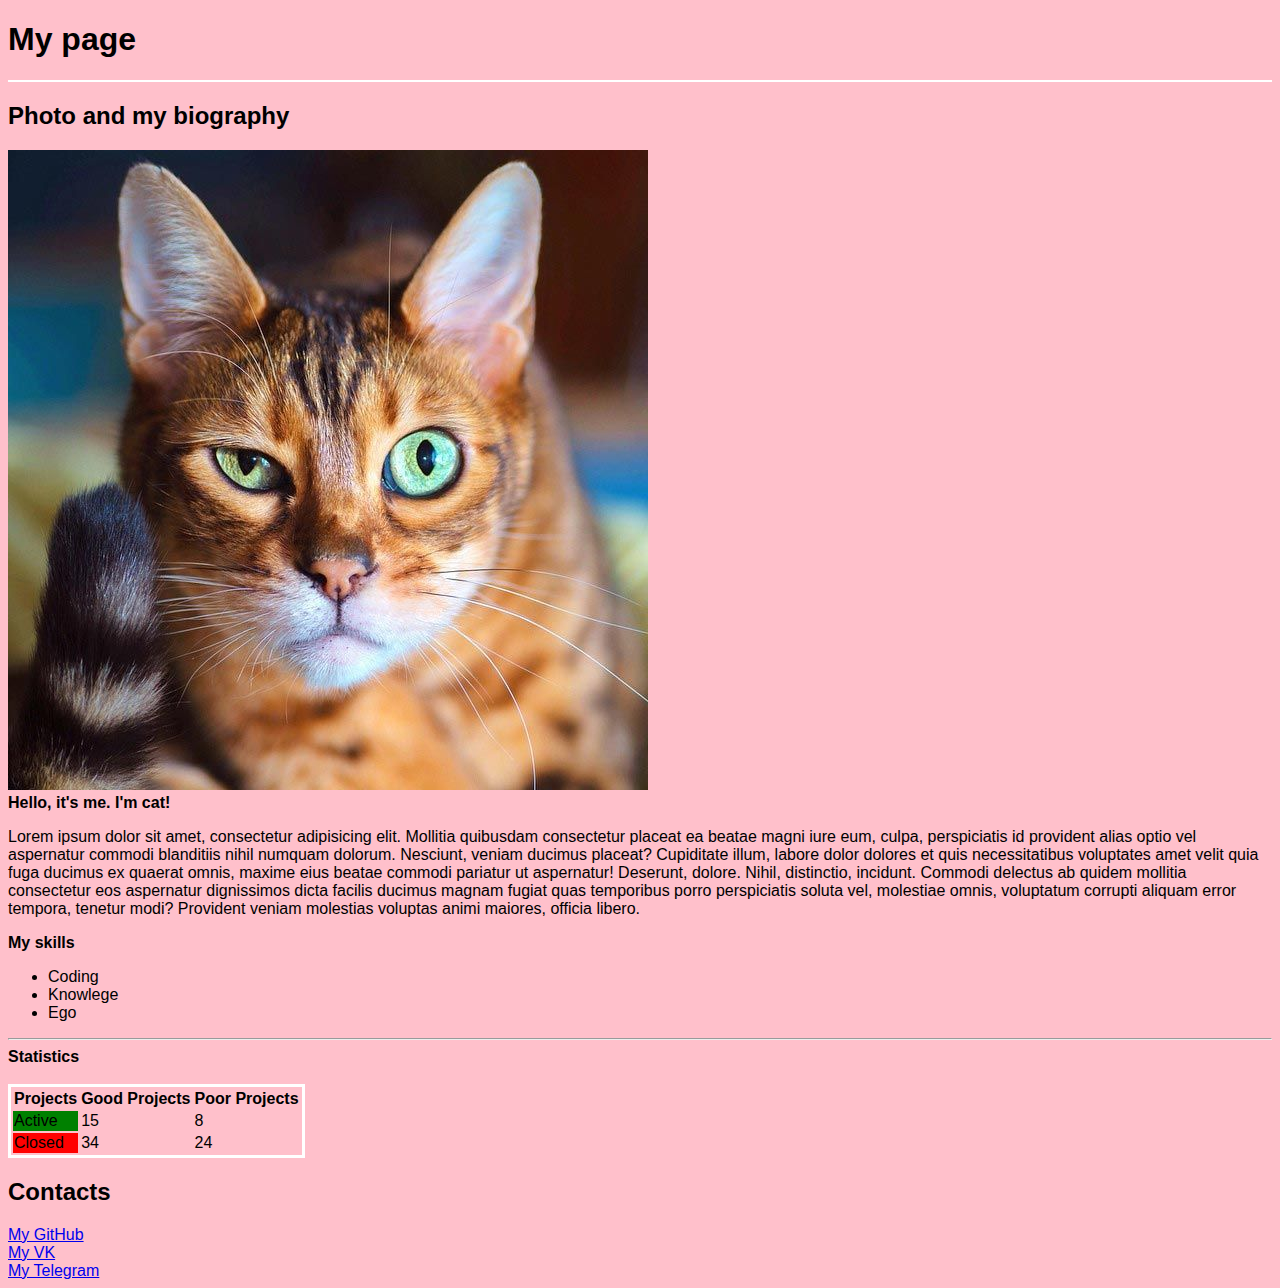
<file: portfoly/index.htm>
<!DOCTYPE html>
<html lang="en-ENG">
<head>
	<meta charset="utf-8">
	<title>About me</title>
	<link rel="stylesheet" type="text/css" href="styles.css">
</head>
<body>
<div>
	<h1 id="main">My page</h1>
	<hr color="white">
</div>
<div id="photo">
	<h2>Photo and my biography</h2>
	<img src="images/123.jpg" alt="my photo, loading.." title="Cat!">
	<br>
	<b>Hello, it's me. I'm cat!</b>
	<p>Lorem ipsum dolor sit amet, consectetur adipisicing elit. Mollitia quibusdam consectetur placeat ea beatae magni iure eum, culpa, perspiciatis id provident alias optio vel aspernatur commodi blanditiis nihil numquam dolorum. Nesciunt, veniam ducimus placeat? Cupiditate illum, labore dolor dolores et quis necessitatibus voluptates amet velit quia fuga ducimus ex quaerat omnis, maxime eius beatae commodi pariatur ut aspernatur! Deserunt, dolore. Nihil, distinctio, incidunt. Commodi delectus ab quidem mollitia consectetur eos aspernatur dignissimos dicta facilis ducimus magnam fugiat quas temporibus porro perspiciatis soluta vel, molestiae omnis, voluptatum corrupti aliquam error tempora, tenetur modi? Provident veniam molestias voluptas animi maiores, officia libero.</p>
</div>
<div>
	<b>My skills</b>
	<ul>
		<li>Coding</li>
		<li>Knowlege</li>
		<li>Ego</li>
	</ul>
</div>
<hr>
<div>
	<b>Statistics</b>
	<br>
	<br>
	<table bordercolor="white">
		<tr><th>Projects</th><th>Good Projects</th><th>Poor Projects</th></tr>
		<tr><td bgcolor="green">Active</th><td>15</td><td>8</td></tr>
		<tr><td bgcolor="red">Closed</th><td>34</td><td>24</td></tr>
	</table>
</div>
<div>
	<h2>Contacts</h2>
	<li><a href="#">My GitHub</a></li>
	<li><a href="#">My VK</a></li>
	<li><a href="#">My Telegram</a></li>
</div>
</body>
</html>
</file>
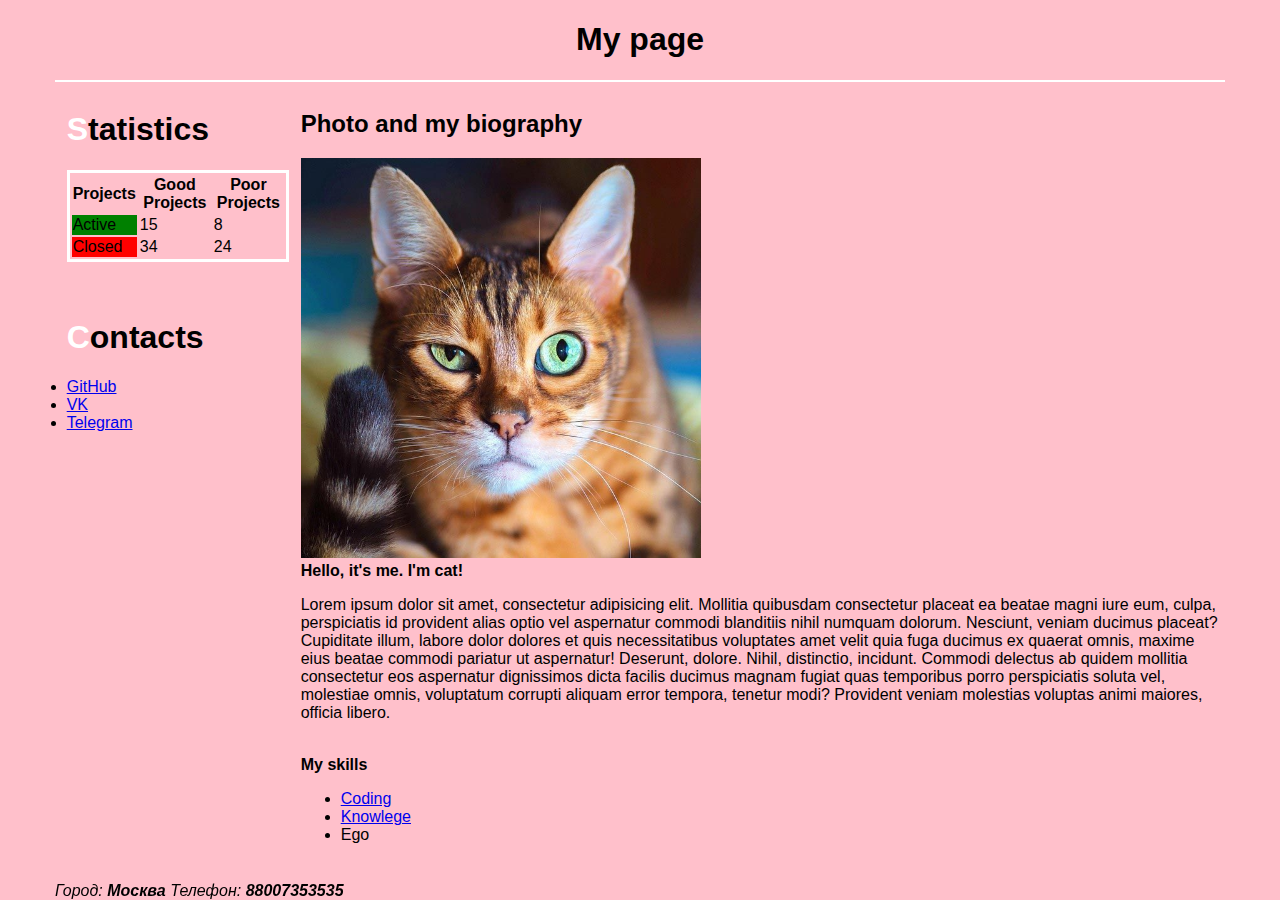
<file: portfoly/index.html>
<!DOCTYPE html>
<html lang="en-ENG">
<head>
	<meta charset="utf-8">
	<title>About me</title>
	<link rel="stylesheet" type="text/css" href="styles.css">
</head>
<body>
	<div class="wrap">
		<header>
			<h1 class="main">My page</h1>
			<hr color="white">
		</header>
		<div class="container">
				<h2>Photo and my biography</h2>
				<img class="main_img" src="images/123.jpg" alt="loading.." title="Cat!">
				<br>
				<b>Hello, it's me. I'm cat!</b>
				<p>Lorem ipsum dolor sit amet, consectetur adipisicing elit. Mollitia quibusdam consectetur placeat ea beatae magni iure eum, culpa, perspiciatis id provident alias optio vel aspernatur commodi blanditiis nihil numquam dolorum. Nesciunt, veniam ducimus placeat? Cupiditate illum, labore dolor dolores et quis necessitatibus voluptates amet velit quia fuga ducimus ex quaerat omnis, maxime eius beatae commodi pariatur ut aspernatur! Deserunt, dolore. Nihil, distinctio, incidunt. Commodi delectus ab quidem mollitia consectetur eos aspernatur dignissimos dicta facilis ducimus magnam fugiat quas temporibus porro perspiciatis soluta vel, molestiae omnis, voluptatum corrupti aliquam error tempora, tenetur modi? Provident veniam molestias voluptas animi maiores, officia libero.</p>
				<br>
				<b>My skills</b>
				<ul>
					<li><a href="pages/forms.html">Coding</a></li>
					<li><a href="pages/CSS-positions.html">Knowlege</a></li>
					<li>Ego</li>
				</ul>
		</div>
			<aside class="menu">
				<h1>Statistics</h1>
					<table bordercolor="white">
					<tr><th>Projects</th><th>Good Projects</th><th>Poor Projects</th></tr>
					<tr><td bgcolor="green">Active</th><td>15</td><td>8</td></tr>
					<tr><td bgcolor="red">Closed</th><td>34</td><td>24</td></tr>
					</table>
				<br>
				<br>
				<h1>Contacts</h1>
					<li><a href="#">GitHub</a></li>
					<li><a href="#">VK</a></li>
					<li><a href="#">Telegram</a></li>
			</aside>
			<div>
				<address>
					Город: <b>Москва</b>
					Телефон: <b>88007353535</b>
				</address>
	</div>
</body>
</html>
</file>
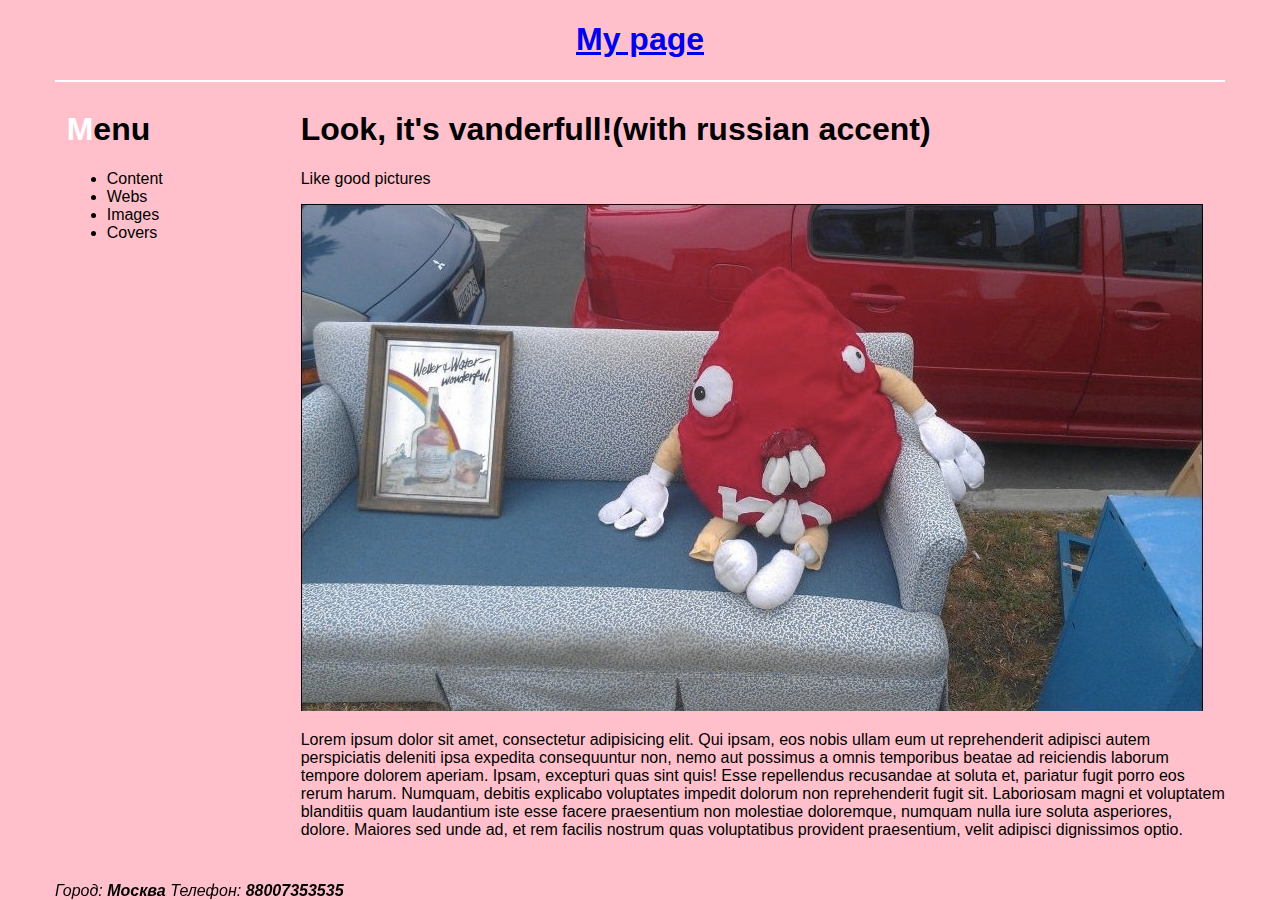
<file: portfoly/pages/CSS-positions.html>
<!DOCTYPE html>
<html>
<head>
	<title>CSS Experiments</title>
	<link rel="stylesheet" type="text/css" href="../styles.css">
</head>
<body>
	<div class="wrap">
		<header>
			<h1 class="main"><a href="../index.html">My page</a></h1>
			<hr color="white">
		</header>
			<div class="container">
				<h1>Look, it's vanderfull!(with russian acсent)</h1>
				<p>Like good pictures</p>
				<img src="../images/tima.jpg" alt="good photo">
				<p>Lorem ipsum dolor sit amet, consectetur adipisicing elit. Qui ipsam, eos nobis ullam eum ut reprehenderit adipisci autem perspiciatis deleniti ipsa expedita consequuntur non, nemo aut possimus a omnis temporibus beatae ad reiciendis laborum tempore dolorem aperiam. Ipsam, excepturi quas sint quis! Esse repellendus recusandae at soluta et, pariatur fugit porro eos rerum harum. Numquam, debitis explicabo voluptates impedit dolorum non reprehenderit fugit sit. Laboriosam magni et voluptatem blanditiis quam laudantium iste esse facere praesentium non molestiae doloremque, numquam nulla iure soluta asperiores, dolore. Maiores sed unde ad, et rem facilis nostrum quas voluptatibus provident praesentium, velit adipisci dignissimos optio.</p>
			</div>
		<aside class="menu">
			<h1>Menu</h1>
			<ul>
				<li>Content</li>
				<li>Webs</li>
				<li>Images</li>
				<li>Covers</li>
			</ul>
		</aside>
			<address>
				Город: <b>Москва</b>
				Телефон: <b>88007353535</b>
			</address>
	</div>
</body>
</html>
</file>
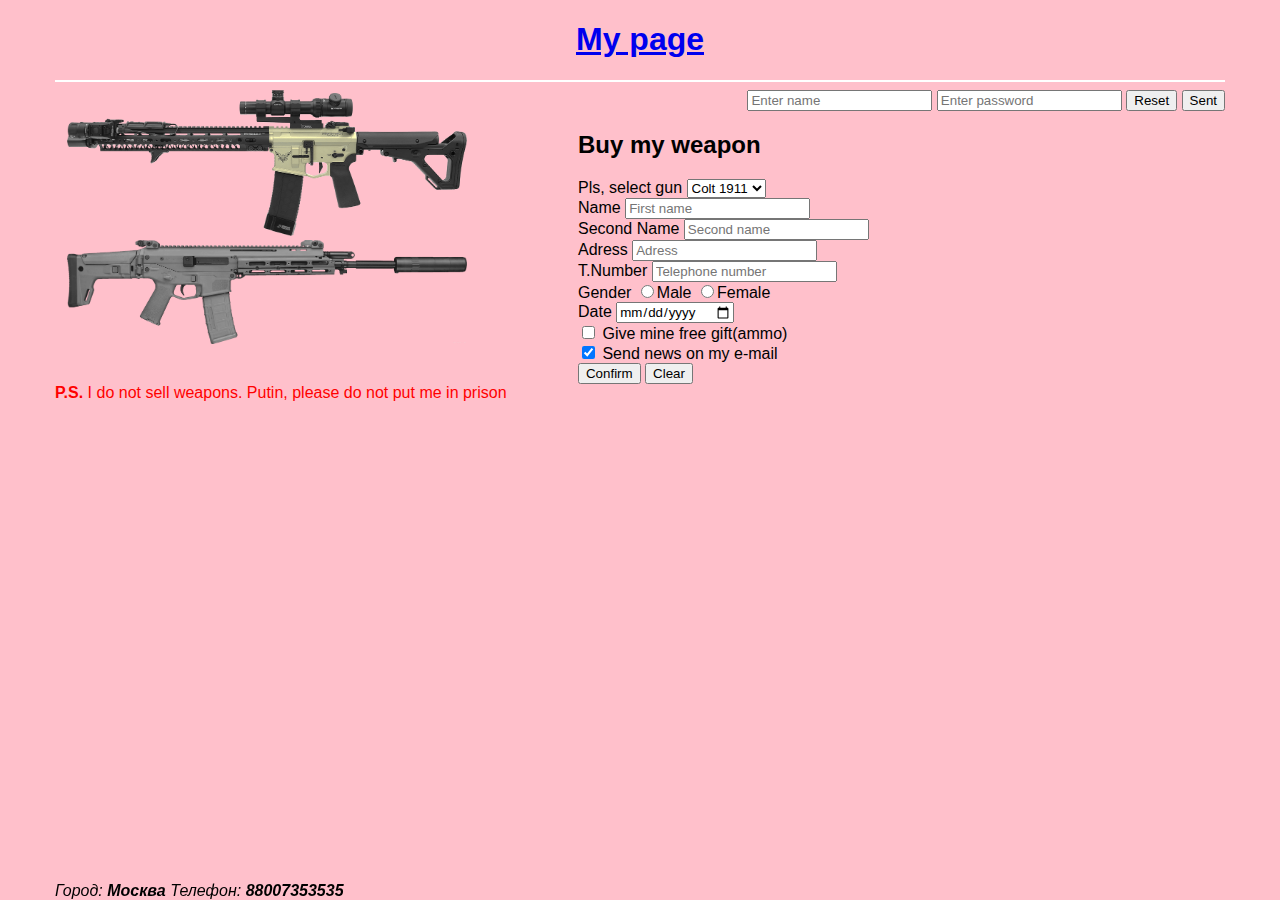
<file: portfoly/pages/forms.html>
<!DOCTYPE html>
<html lang="en-ENG">
<head>
	<title>Any Forms</title>
	<link rel="stylesheet" type="text/css" href="../styles.css">
</head>
	<div class="wrap">
			<header>
				<h1 class="main"><a href="../index.html">My page</a></h1>
				<hr color="white">
			</header>
			<aside class="menu">
				<img class="main_img" src="../images/1.png">
				<img class="main_img" src="../images/2.png">
			</aside>
			<div class="container">
				<div class="login">
					<form action=auth.php" method="post">
						<input type="text" name="name" placeholder="Enter name">
						<input type="password" name="pass" placeholder="Enter password">
						<button type="reset">Reset</button>
						<button type="submit">Sent</button>
					</form> 
				</div>
				<div class="form">
					<h2>Buy my weapon</h2>
					<form action="order.php" method="post">
							<div class="form_1">
								<span>Pls, select gun</span>
								<select name="gun_value">
									<option value="Colt_1911">Colt 1911</option>
									<option value="AM_CAR">AM CAR</option>
									<option value="AK_47">AK 47</option>
									<option value="TEC_9">TEC-9</option>
								</select>
							</div>
							<div class="form_1">
								<label><span>Name</span>
									<input type="text" name="f.name" placeholder="First name">
								</label>
							</div>
							<div class="form_1">
								<label><span>Second Name</span>
									<input type="text" name="s.name" placeholder="Second name">
								</label>
							</div>
							<div class="form_1">
								<label><span>Adress</span>
									<input type="text" name="post" placeholder="Adress"> 
								</label>
							</div>
							<div class="form_1">
								<label><span>T.Number</span>
									<input type="number" name="number" placeholder="Telephone number">
								</label>
							</div>
							<div class="form_1">					
								<label><span>Gender</span>
									<input type="radio" name="gender" value="male"><span>Male</span> 
									<input type="radio" name="gender" value="female"><span>Female</span>
								</label>
							</div>
							<div class="form_1">
								<label><span>Date</span>
									<input type="date" name="date" id="roru"> 
								</label>
							</div>
							<div class="form_1">
								<input type="checkbox" name="gift" value="ammo">
								<span>Give mine free gift(ammo)</span>
							</div>
							<div class="form_1">
								<input type="checkbox" name="email-sender" value="sender" checked>
								<span>Send news on my e-mail</span>
							</div>
							<div class="form_1">		
									<button type="submit">Confirm</button>
									<button type="reset">Clear</button>
							</div>
					</form>
				</div>
			</div>
			<div class="warning">
				<p><b>P.S.</b> I do not sell weapons. Putin, please do not put me in prison</p>
			</div>
		<address>
			Город: <b>Москва</b>
			Телефон: <b>88007353535</b>
		</address>
	</div>
</body>
</html>
</file>
<file: portfoly/styles.css>
address{
	bottom: 0;
	position: fixed;
}
address:hover{
	color: blue;
}
* {
	font-family: sans-serif;
}
body{
	background: pink;
}
.main{
	text-align: center;
}
.wrap{
	width: 1170px;
	margin: 0 auto;
}
.container{
	/*background: red;*/
	width: 79%;
	float: right;
	padding-left: 1%;
}
.menu{
	/*background: blue;*/
	width: 19%;
	float: left;
	padding-left: 1%; 
}
.menu > h1:first-letter{
	color: white;
	font-size: 12;	
}


.main_img{
	max-width: 400px;
}
.login{
	text-align: right;
}
.form{
	padding: 0 0 0 30%;
	margin: 0 auto;
}
.warning{
	clear: both;
	color: red;
}
</file>
